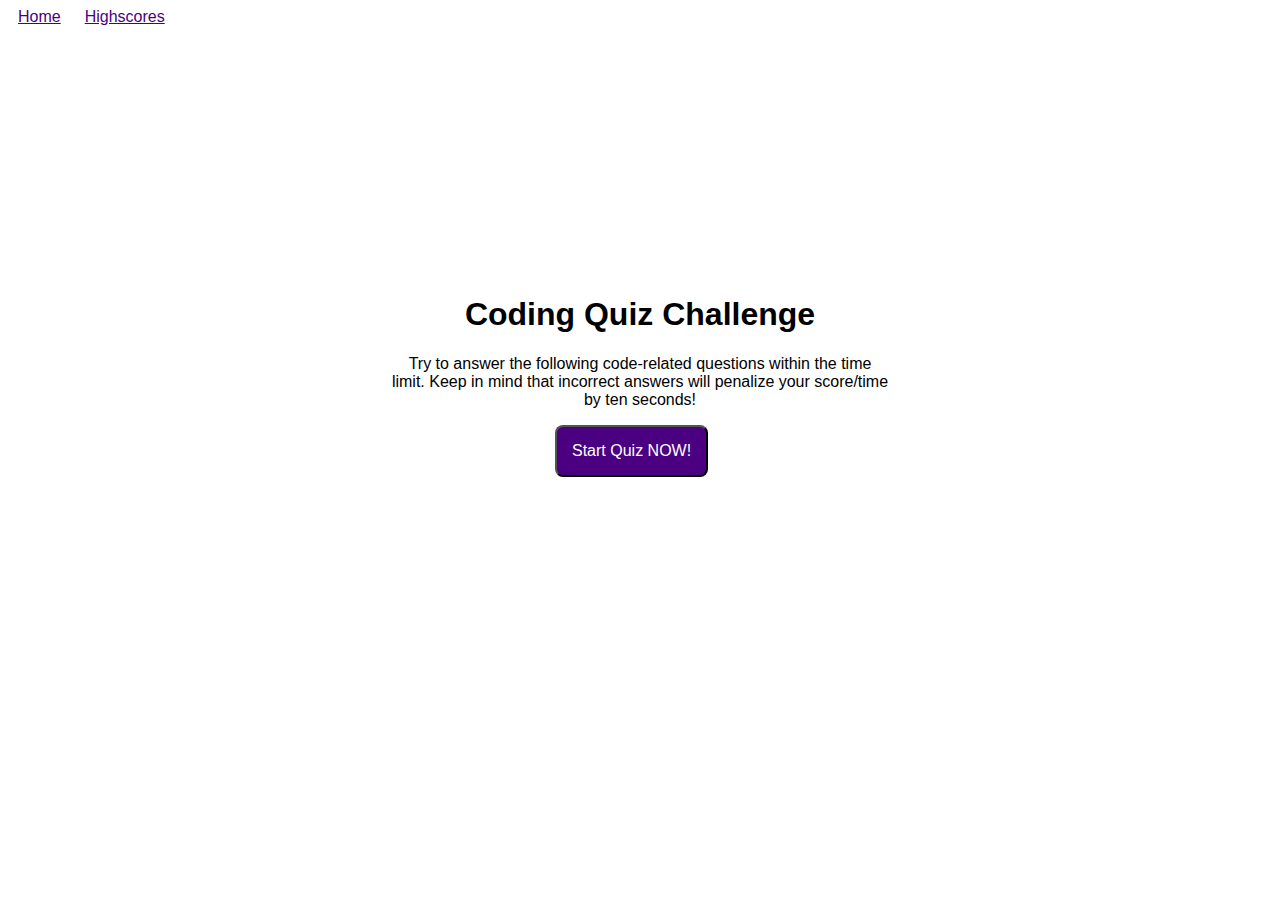
<file: index.html>
<!DOCTYPE html>
<html lang="en">
  <head>
    
    <meta charset="UTF-8" />
    <meta http-equiv="X-UA-Compatible" content="IE=edge" />
    <meta name="viewport" content="width=device-width, initial-scale=1.0" />
    <title>Code Quiz | Home</title>
    <link rel="stylesheet" type="text/css" href="./assets/css/style.css" />
  </head>

  <body>
    <!-- header -->
    <header>
      <nav>
        <a href="./index.html">Home</a>
        <a href="./highscores.html">Highscores</a>
        <div id= "currentTimer"></div>
      </nav>
    </header>
    <!-- Main -->
    <main id="mainSection">
      <div id="banner">
          <h1>Coding Quiz Challenge</h1>
          <p>
            Try to answer the following code-related questions within the time
            limit. Keep in mind that incorrect answers will penalize your
            score/time by ten seconds!
          </p>
          <!-- start button -->
          <button id="startQuiz">Start Quiz NOW!</button>
        </div>
      </div>
    </main>

    <script src="./assets/js/script.js"></script>
  </body>
</html>
</file>
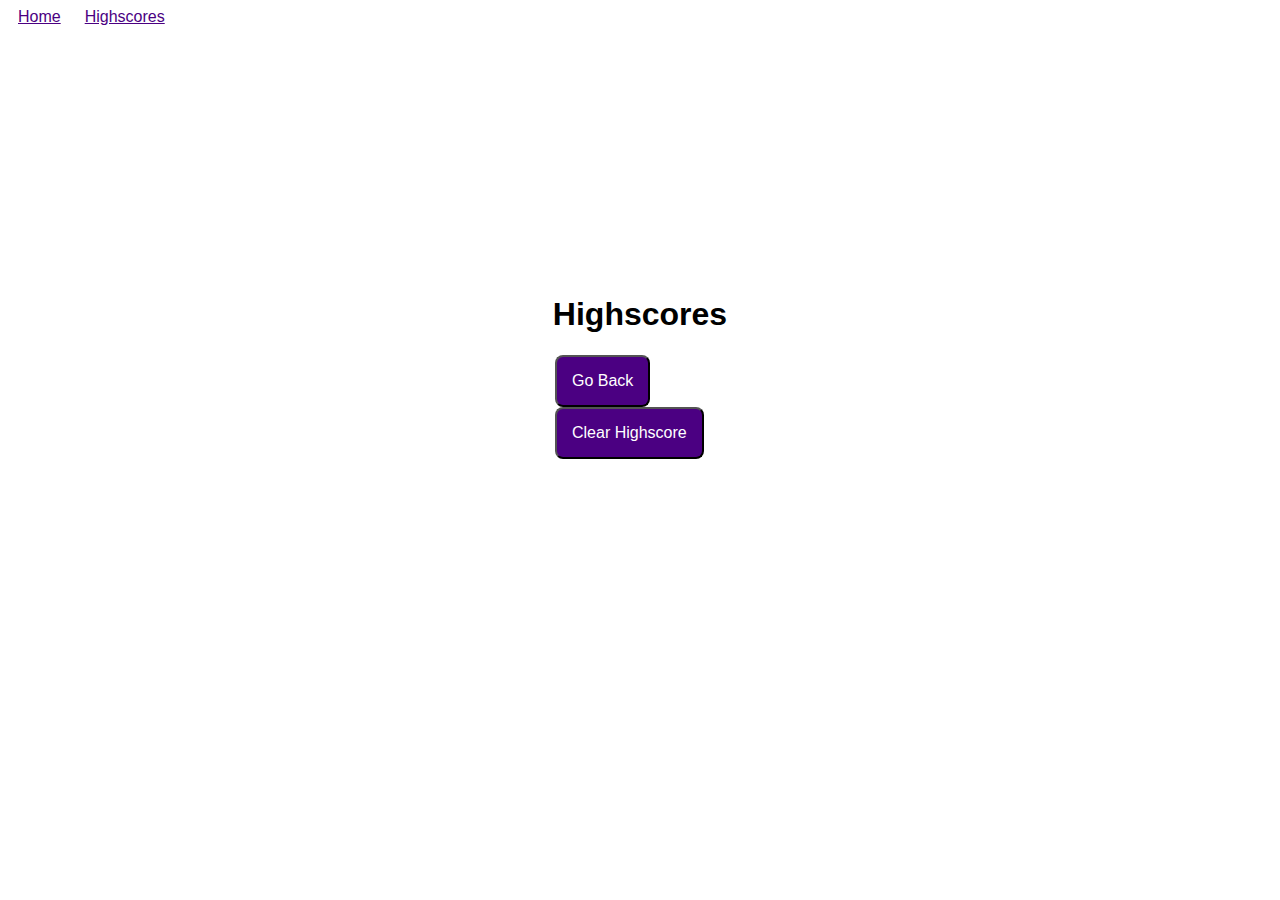
<file: highscores.html>
<!DOCTYPE html>
<html lang="en">
  <head>
    <meta charset="UTF-8" />
    <meta http-equiv="X-UA-Compatible" content="IE=edge" />
    <meta name="viewport" content="width=device-width, initial-scale=1.0" />
    <title>Code Quiz | Highscores</title>
    <link rel="stylesheet" type="text/css" href="./assets/css/style.css" />
  </head>

  <body>
    <!-- header -->
    <header>
      <nav>
        <a href="./index.html">Home</a>
        <a href="./highscores.html">Highscores</a>
        <div id="currentTimer"></div>
      </nav>
    </header>
    <main id="mainSection">
      <div id="banner">
          <h1>Highscores</h1>
          <div id="highScore"></div>
          <!-- Buttons -->
          <button id="goBack">Go Back</button>
          <button id="clear" value="reset">Clear Highscore</button>
        </div>
      </div>
    </main>

    <script src="assets/js/highscores.js"></script>
  </body>
</html>
</file>
<file: assets/css/style.css>
:root {
  --purple: #4b0082;
  --white: #fff;
}

a {
  font-family: Arial, Helvetica, sans-serif;
  color: var(--purple);
  padding: 10px;
}

h1,
h2,
p {
  font-family: "Segoe UI", Tahoma, Geneva, Verdana, sans-serif;
  text-align: center;
}

button {
  background-color: var(--purple);
  color: var(--white);
  position: relative;
  text-align: center;
  font-family: "Segoe UI", Tahoma, Geneva, Verdana, sans-serif;
  margin-left: 33%;
  padding: 15px;
  font-size: 16px;
  border-radius: 8px;
  cursor: pointer;
}

.body {
  padding: 10px;
  margin-left: 20px;
}

.answer {
  padding: 15px;
  list-style-type: none;
  font-size: 16px;
  font-family: Cambria, Cochin, Georgia, Times, "Times New Roman", serif;
}

.answer:hover {
  box-shadow: inset 180px 0 0 0 lavender;
  cursor: pointer;
}

.form-input {
  color: var(--purple);
  text-align: center;
}

.questionDiv {
  padding: 20px;
  margin: 5px;
  color: var(--purple);
}

#scoreLi {
  padding: 3px;
  list-style-type: none;
  font-family: "Segoe UI", Tahoma, Geneva, Verdana, sans-serif;
  text-align: center;
}

#mainSection,
#boxDiv {
  background-image: url(https://images.freeimages.com/images/large-previews/2a7/polly-background-1631651.jpg);
  position: absolute;
  left: 50%;
  top: 50%;
  transform: translate(-50%, -50%);
  padding: 10px;
  width: 500px;
  height: 350px;
}

#currentTimer {
  float: right;
  padding-right: 25px;
}

#form-input-div {
  text-align: center;
  padding: 20px;
}

/* Media queries */
/* max-width: 786px */
@media screen and (max-width: 786px) {
  body {
    max-width: 786px;
    margin: 0%;
  }

  #mainSection,
  #banner {
    min-height: fit-content;
    max-width: fit-content;
    display: flex;
    flex-direction: column;
  }

  button {
    max-width: fit-content;
  }
}

/* max-width: 640px */
@media screen and (max-width: 640px) {
  header {
    display: flex;
    flex-direction: column;
  }

  body {
    max-width: 640px;
  }

  #mainSection,
  #banner {
    min-height: fit-content;
    max-width: fit-content;
    display: flex;
    flex-direction: column;
  }

  button {
    max-width: fit-content;
  }
}
</file>
